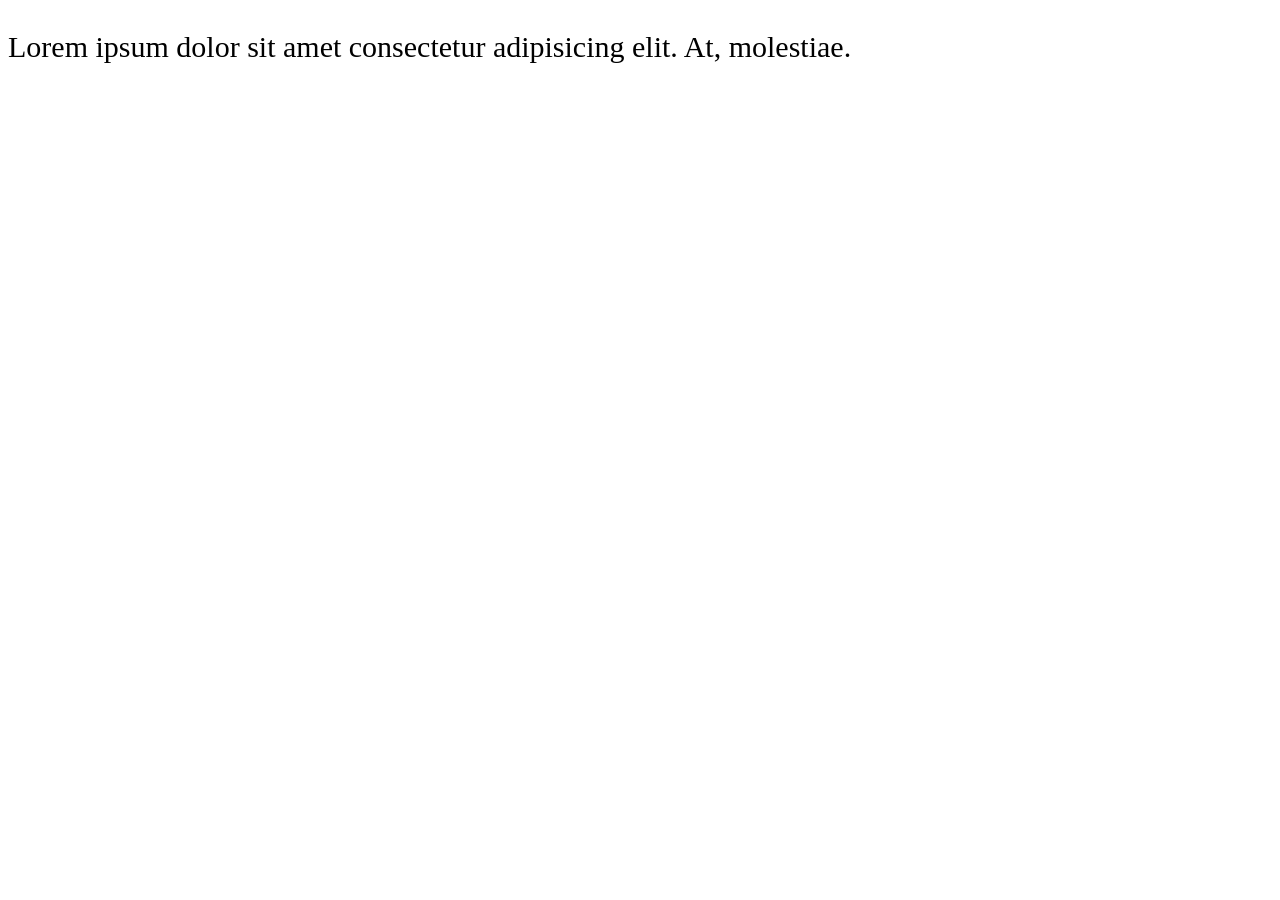
<file: about.html>
<!DOCTYPE html>
<html lang="en">
<head>
    <meta charset="UTF-8">
    <meta name="viewport" content="width=device-width, initial-scale=1.0">
    <title>Document</title>
    <link rel="stylesheet" href="working.css">
</head>
<body>
    <p>Lorem ipsum dolor sit amet consectetur adipisicing elit. At, molestiae.</p>
</body>
</html>
</file>
<file: working.css>
h1{
    color: blue;
}
p{
    font-size: 30px;
}
</file>
